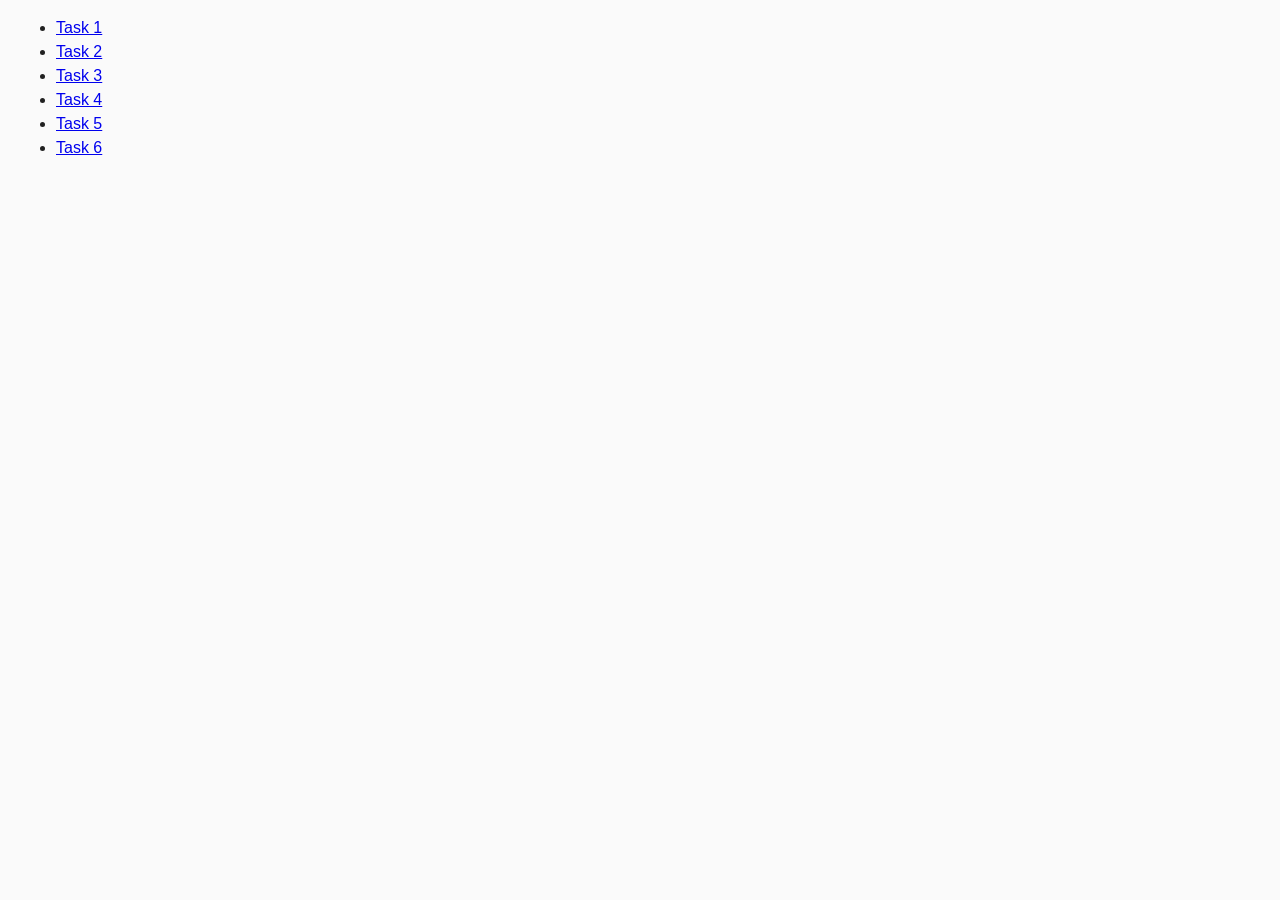
<file: index.html>
<!DOCTYPE html>
<html lang="en">
  <head>
    <meta charset="UTF-8" />
    <meta http-equiv="X-UA-Compatible" content="IE=edge" />
    <meta name="viewport" content="width=device-width, initial-scale=1.0" />
    <title>Homework 7</title>
    <link rel="stylesheet" href="./css/common.css" />
  </head>
  <body>
    <ul>
      <li><a href="./task-1.html">Task 1</a></li>
      <li><a href="./task-2.html">Task 2</a></li>
      <li><a href="./task-3.html">Task 3</a></li>
      <li><a href="./task-4.html">Task 4</a></li>
      <li><a href="./task-5.html">Task 5</a></li>
      <li><a href="./task-6.html">Task 6</a></li>
    </ul>
  </body>
</html>
</file>
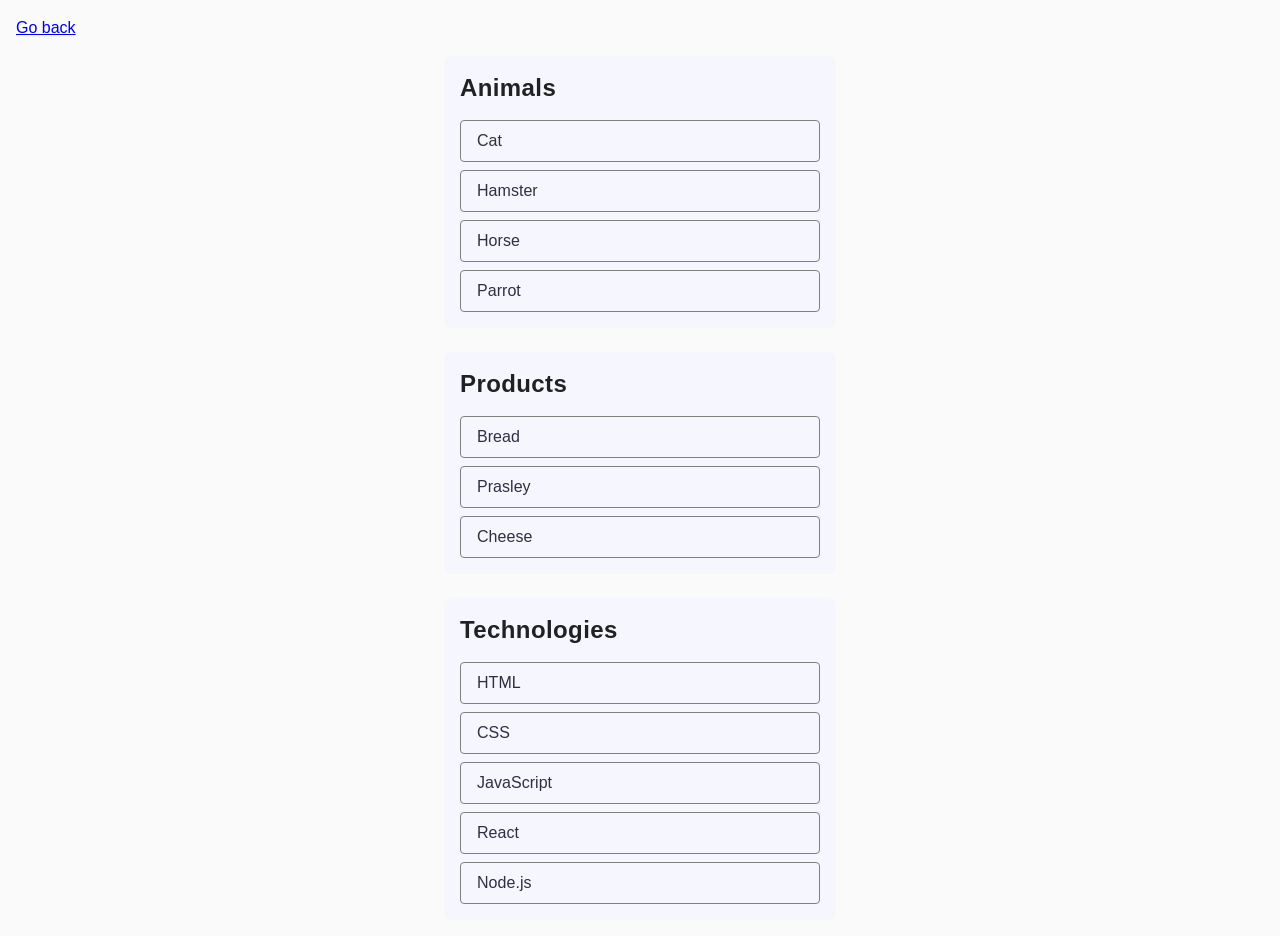
<file: task-1.html>
<!DOCTYPE html>
<html lang="en">
  <head>
    <meta charset="UTF-8" />
    <meta http-equiv="X-UA-Compatible" content="IE=edge" />
    <meta name="viewport" content="width=device-width, initial-scale=1.0" />
    <title>Task 1</title>
    <link rel="stylesheet" href="./css/common.css" />
    <link rel="stylesheet" href="./css/task-1.css" />
  </head>
  <body>
    <p><a href="./index.html">Go back</a></p>

    <ul class="categories">
      <li class="item">
        <h2>Animals</h2>

        <ul>
          <li>Cat</li>
          <li>Hamster</li>
          <li>Horse</li>
          <li>Parrot</li>
        </ul>
      </li>
      <li class="item">
        <h2>Products</h2>

        <ul>
          <li>Bread</li>
          <li>Prasley</li>
          <li>Cheese</li>
        </ul>
      </li>
      <li class="item">
        <h2>Technologies</h2>

        <ul>
          <li>HTML</li>
          <li>CSS</li>
          <li>JavaScript</li>
          <li>React</li>
          <li>Node.js</li>
        </ul>
      </li>
    </ul>

    <script src="./js/task-1.js" type="module"></script>
  </body>
</html>
</file>
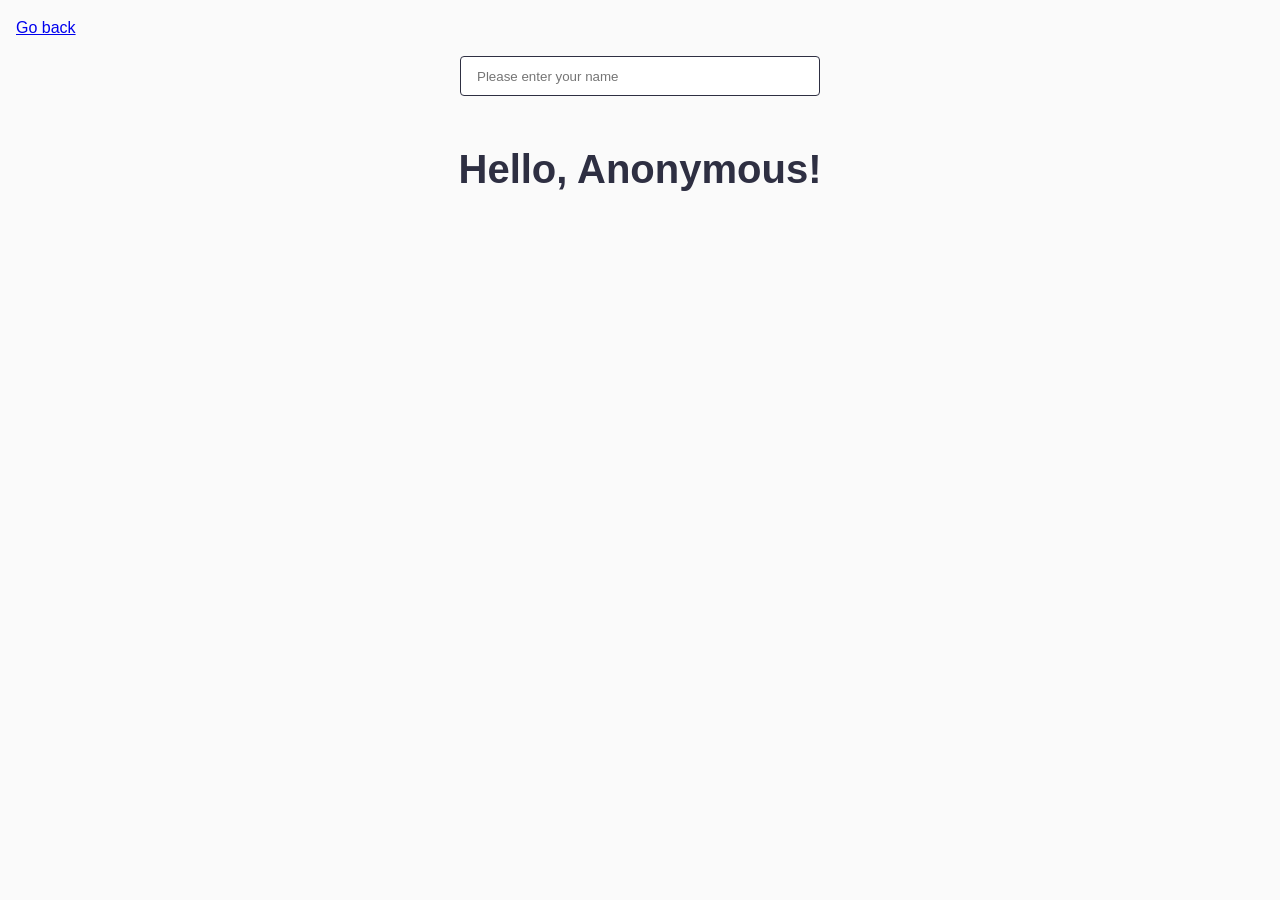
<file: task-3.html>
<!DOCTYPE html>
<html lang="en">
  <head>
    <meta charset="UTF-8" />
    <meta http-equiv="X-UA-Compatible" content="IE=edge" />
    <meta name="viewport" content="width=device-width, initial-scale=1.0" />
    <title>Task 3</title>
    
    <link rel="stylesheet" href="./css/task-3.css" />
   <link rel="stylesheet" href="./css/common.css" />
  </head>

  <body>
    <p class="go-back-btn"><a class="btn" href="./index.html">Go back</a></p>

    <div class="container">
      <input type="text" id="name-input" placeholder="Please enter your name" />
      <h1>Hello, <span id="name-output">Anonymous</span>!</h1>
    </div>

    <script src="./js/task-3.js" type="module"></script>
  </body>
</html>
</file>
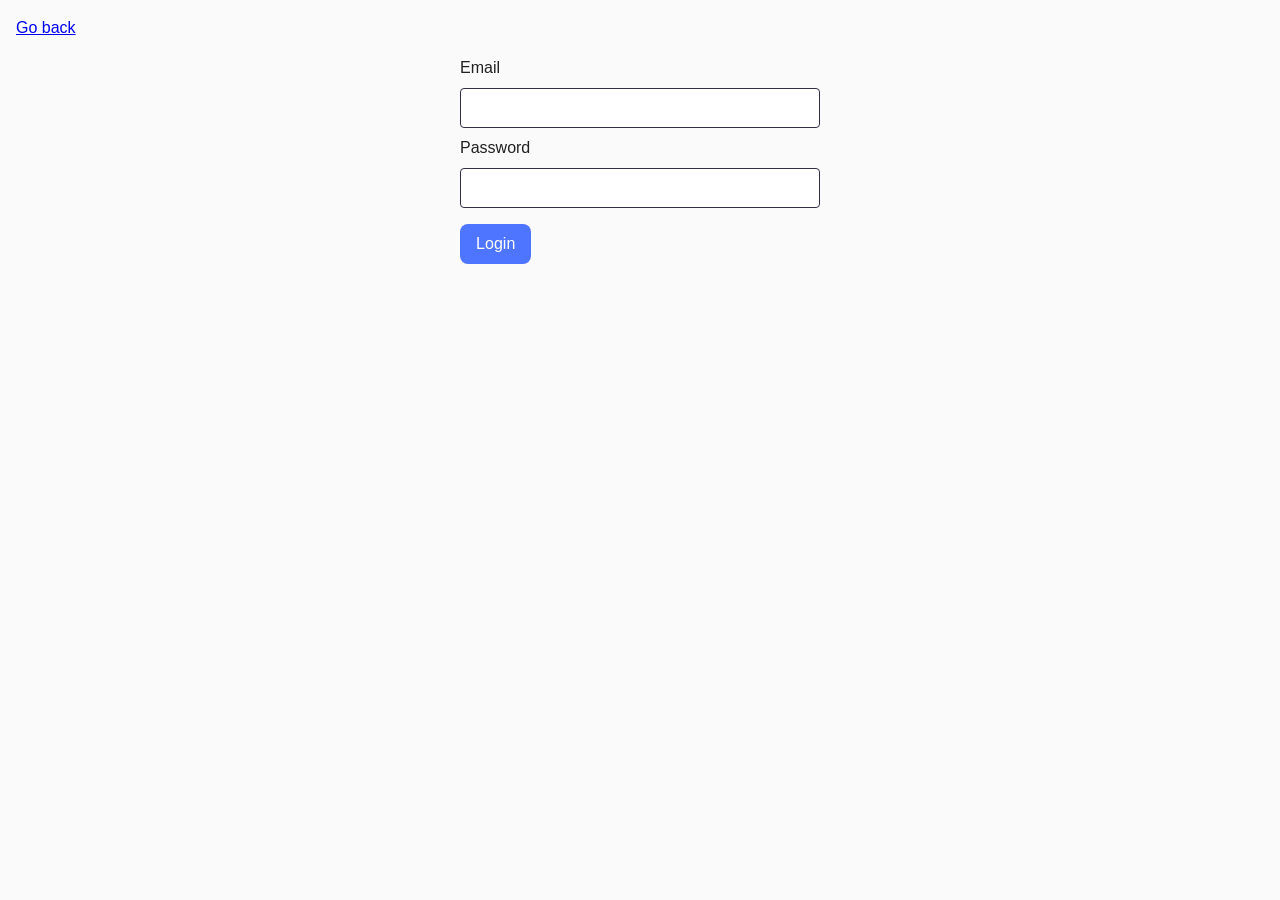
<file: task-4.html>
<!DOCTYPE html>
<html lang="en">
  <head>
    <meta charset="UTF-8" />
    <meta http-equiv="X-UA-Compatible" content="IE=edge" />
    <meta name="viewport" content="width=device-width, initial-scale=1.0" />
    <title>Task 4</title>
    <link rel="stylesheet" href="./css/common.css" />
    <link rel="stylesheet" href="./css/task-4.css" />
  </head>
  <body>
    <p><a href="./index.html">Go back</a></p>
     
    <form class="login-form">
      <label>
        Email
        <input type="email" name="email" />
      </label>
      <label>
        Password
        <input type="password" name="password" />
      </label>
      <button class="button" type="submit">Login</button>
    </form>

    <script src="./js/task-4.js" type="module"></script>
  </body>
</html>
</file>
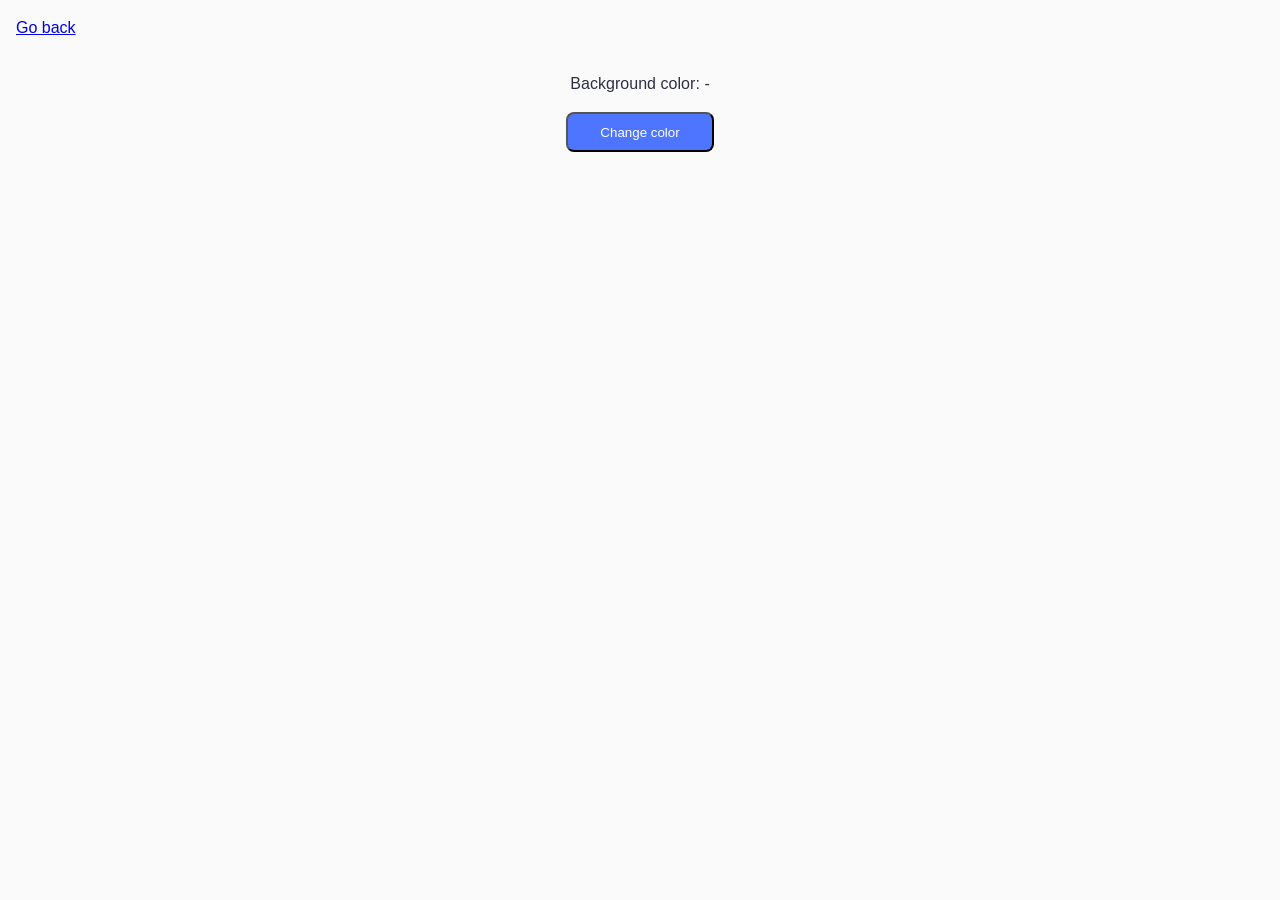
<file: task-5.html>
<!DOCTYPE html>
<html lang="en">
  <head>
    <meta charset="UTF-8" />
    <meta http-equiv="X-UA-Compatible" content="IE=edge" />
    <meta name="viewport" content="width=device-width, initial-scale=1.0" />
    <title>Task 5</title>
    <link rel="stylesheet" href="./css/common.css" />
    <link rel="stylesheet" href="./css/task-5.css" />
  </head>
  <body>
    <p><a href="./index.html">Go back</a></p>

    <div class="widget">
      <p>Background color: <span class="color">-</span></p>
      <button type="button" class="change-color button">Change color</button>
    </div>

    <script src="./js/task-5.js" type="module"></script>
  </body>
</html>
</file>
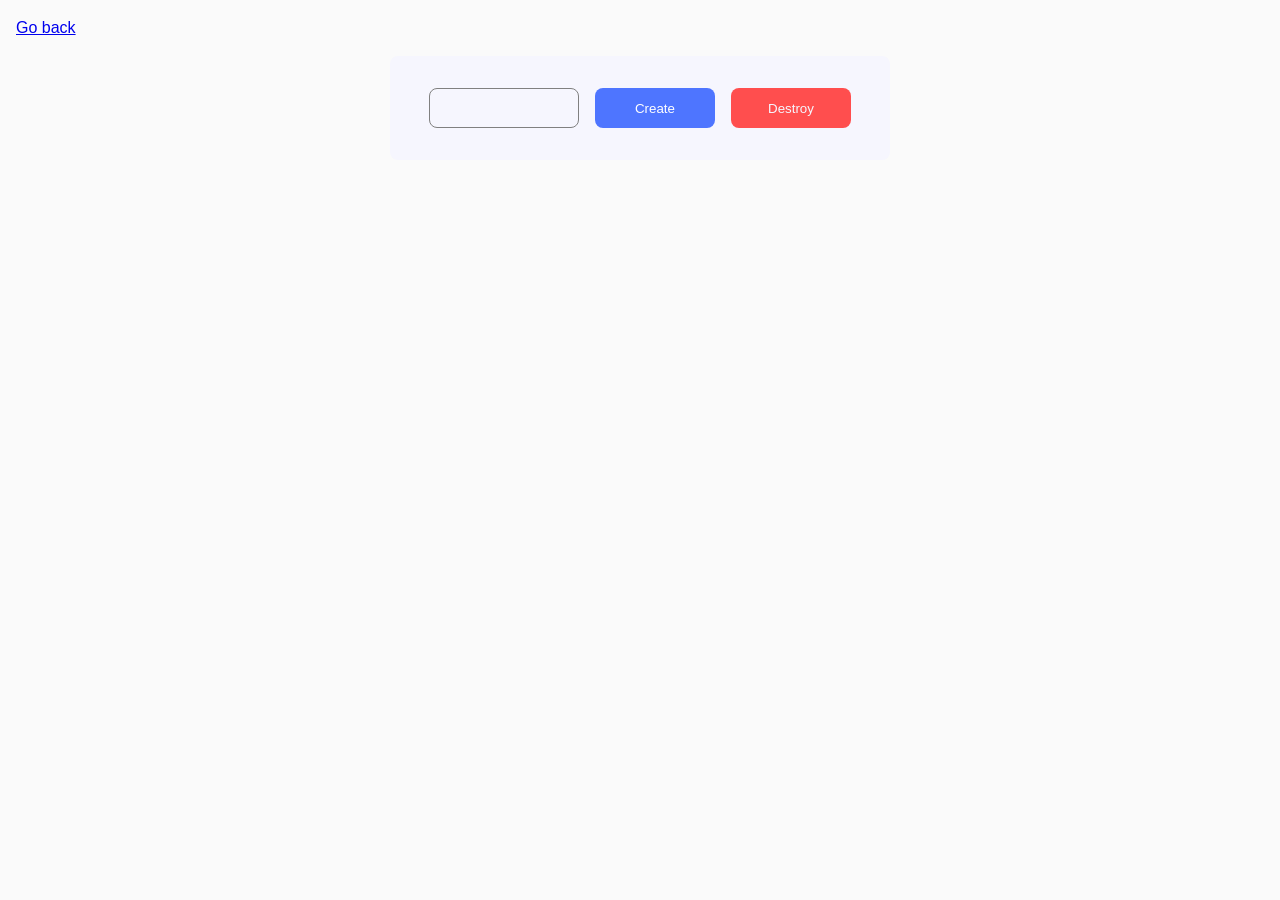
<file: task-6.html>
<!DOCTYPE html>
<html lang="en">
  <head>
    <meta charset="UTF-8" />
    <meta http-equiv="X-UA-Compatible" content="IE=edge" />
    <meta name="viewport" content="width=device-width, initial-scale=1.0" />
    <title>Task 5</title>
    <link rel="stylesheet" href="./css/common.css" />
    <link rel="stylesheet" href="./css/task-6.css"/>
  
</head>

  <body>
    <p class="go-back-btn"><a class="btn" href="./index.html">Go back</a></p>

    <div class="wrapper">
      <div id="controls">
        <input type="number" min="1" max="100" step="1" />

        <button class="btn btn-create" type="button" data-create>Create</button>
        <button class="btn btn-destroy" type="button" data-destroy>
          Destroy
        </button>
      </div>

      <div id="boxes"></div>
    </div>

    <script src="./js/task-6.js" type="module"></script>
  </body>
</html>
</file>
<file: css/common.css>
* {
  box-sizing: border-box;
}

body {
  margin: 16px;
  font-family: -apple-system, BlinkMacSystemFont, "Segoe UI", Roboto, Oxygen,
    Ubuntu, Cantarell, "Open Sans", "Helvetica Neue", sans-serif;
  -webkit-font-smoothing: antialiased;
  -moz-osx-font-smoothing: grayscale;
  background-color: #fafafa;
  color: #212121;
  line-height: 1.5;
}
</file>
<file: css/task-1.css>
.categories {
    display: flex;
    flex-direction: column;
    gap: 24px;
    max-width: 392px;
    list-style: none;
    margin: 0 auto;
    padding: 0;

    .item {
        border-radius: 8px;
        padding: 16px;
        gap: 16px;
        background: #f6f6fe;
        width: 100%;

        h2 {
            padding: 0;
            margin: 0 0 16px 0;
            font-weight: 600;
            font-size: 24px;
            line-height: 32px;
            letter-spacing: 0.4px;
        }

        ul {
            display: flex;
            flex-direction: column;
            gap: 8px;
            list-style: none;
            padding: 0;
            max-width: 360px;

            li {
                width: 100%;
                font-size: 16px;
                line-height: 24px;
                letter-spacing: 0.04px;
                color: #2e2f42;
                border: 1px solid #808080;
                padding: 8px 315px 8px 16px;
                border-radius: 4px;
            }
        }
    }
}
</file>
<file: css/task-3.css>
.container {          
  display: flex;             
  flex-direction: column;     
  align-items: center;       
  gap: 16px;                 
}

#name-input {
  width: 360px;
  padding: 8px 140px 8px 16px;
  height: 40px;
  border: 1px solid #2e2f42;
  border-radius: 4px;
  color: #2e2f42;
}

h1 {
  font-size: 40px;
  font-weight: 600;
  color: #2e2f42;
}
</file>
<file: css/task-4.css>
.login-form {
    display: flex;
    flex-direction: column;
    gap: 8px;
    max-width: 360px;
    margin: 0 auto;

    label {
        display: flex;
        flex-direction: column;
        gap: 8px;
        line-height: 24px;

        input {
            height: 40px;
            border: 1px solid #2e2f42;
            border-radius: 4px;
        }
    }
}
.button {
    margin-top: 8px;
    padding: 8px 16px;
    width: max-content;
    border-radius: 8px;
    height: 40px;
    background-color: #4e75ff;
    color: #ffff;
    border: none;
    font-size: 16px;
    font-weight: 500;
    letter-spacing: 0.04px;
    cursor: pointer;
    &:hover {background-color: #6C8CFF;
    }
}
</file>
<file: css/task-5.css>
.widget{
    display: flex;
    flex-direction: column;
    align-items: center;
    justify-content: center;
    max-width: 170px;
    margin: 0 auto;
    text-align: center;

    p {
        color: #2e2f42;
        line-height: 24px;
        letter-spacing: 0.04px;
        width: 169px;
    }
}

.button{
    background-color: #4e75ff;
    color: #ffff ;
    width: 148px;
    height: 40px;
    border-radius: 8px;
    &:hover { background-color: #6C8CFF;
}
}
</file>
<file: css/task-6.css>
.wrapper {
    display: flex;
    flex-direction: column;
    gap: 16px;
    max-width: 500px;
    margin: 0 auto;

    #controls {
        display: flex;
        justify-content: center;
        align-items: center;
        gap: 16px;
        padding: 32px;
        background-color: #f6f6fe;
        border-radius: 8px;

        input {
            border: 1px solid #808080;
            border-radius: 8px;
            width: 150px;
            height: 40px;
            background-color: transparent;
            text-align: center;
            color: black;
        }

        .btn {
            height: 40px;
            width: 120px;
            border-radius: 8px;
            border: none;
            cursor: pointer;
        }

        .btn-create {
            background-color: #4e75ff;
            color: white;

            &:hover {
            background-color: #6c8cff;
            }
        }

        .btn-destroy {
            background-color: #ff4e4e;
            color: #f6f6fe;

            &:hover {
            background-color: #ff7070;
            }
        }
    }

    #boxes {
        display: flex;
        flex-wrap: wrap;
        justify-content: flex-start; 
        align-items: flex-start;
        gap: 16px;
        width: 100%;
        margin: 0 auto;
    }

    #boxes.active-styles {
        background-color: #f6f6fe;
        padding: 32px;
        border-radius: 8px;
    }
}
</file>
